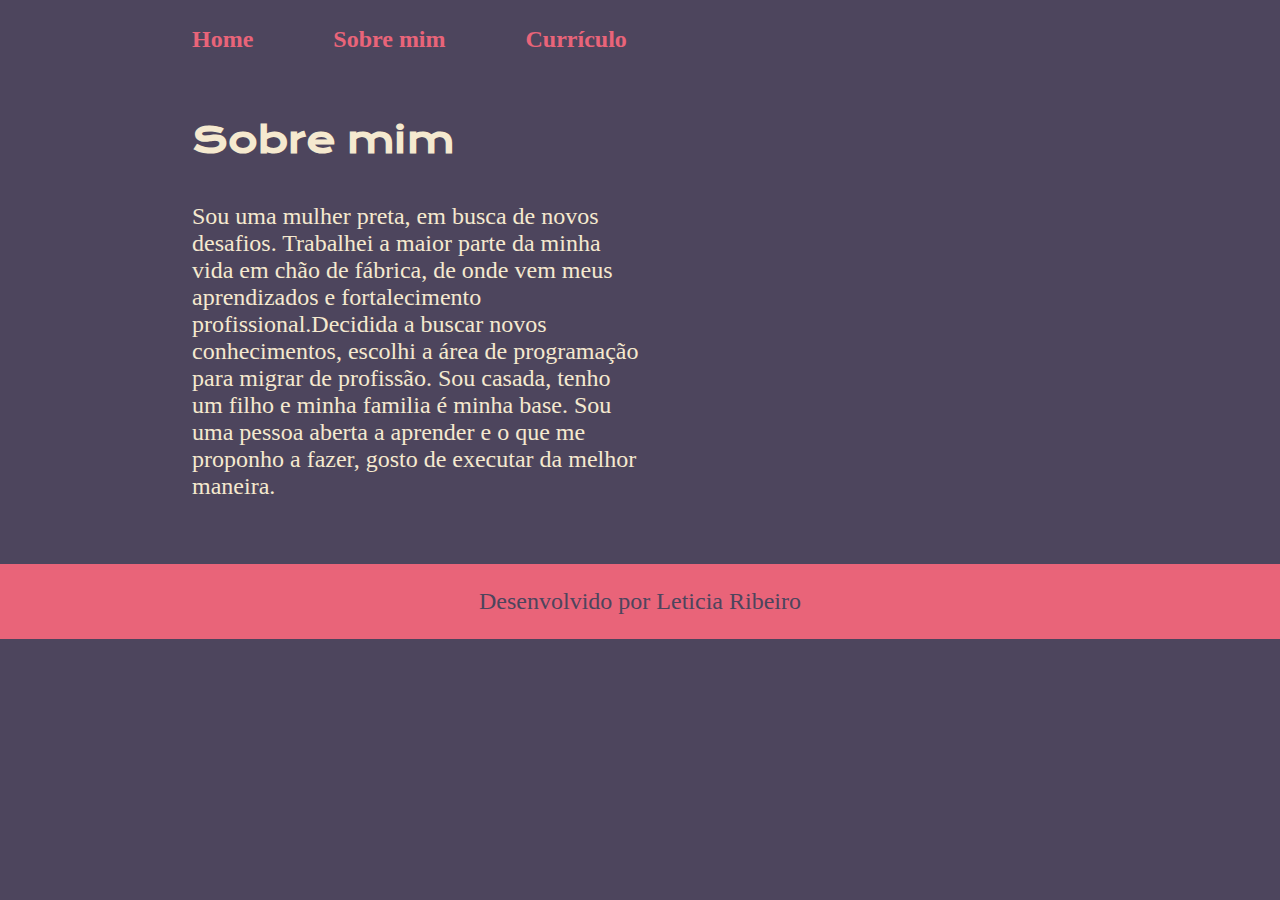
<file: about.html>
<!DOCTYPE html>
<html lang="pt-br">
<head>
    <meta charset="UTF-8">
    <meta http-equiv="X-UA-Compatible" content="IE=edge">
    <meta name="viewport" content="width=device-width, initial-scale=1.0">
    <title>Sobre mim</title>
    <link rel="stylesheet"href="./style.css">
</head>
<body>
    <header class="cabecalho">
        <nav class="cabecalho__menu">
            <a class="cabecalho__menu__link" href="index.html">Home</a>
            <a class="cabecalho__menu__link" href="about.html">Sobre mim</a>
            <a class="cabecalho__menu__link" href="curriculo.html">Currículo</a>
        </nav>
    </header>
    <main class="apresentacao">
        <section class="apresentacao__conteudo">
            <h1 class="apresentacao__conteudo__titulo">Sobre mim</h1>
            <p class="apresentacao__conteudo__texto">Sou uma mulher preta, em busca de novos desafios. Trabalhei a maior parte da minha vida em chão de fábrica, de onde vem meus aprendizados e fortalecimento profissional.Decidida a buscar novos conhecimentos, escolhi a área de programação para migrar de profissão. Sou casada, tenho um filho e minha familia é minha base. Sou uma pessoa aberta a aprender e o que me proponho a fazer, gosto de executar da melhor maneira.</p>
        </section>
    </main>
    <footer class="rodape">
        <p>Desenvolvido por Leticia Ribeiro</p>
    </footer>
    
    
</body>
</html>
</file>
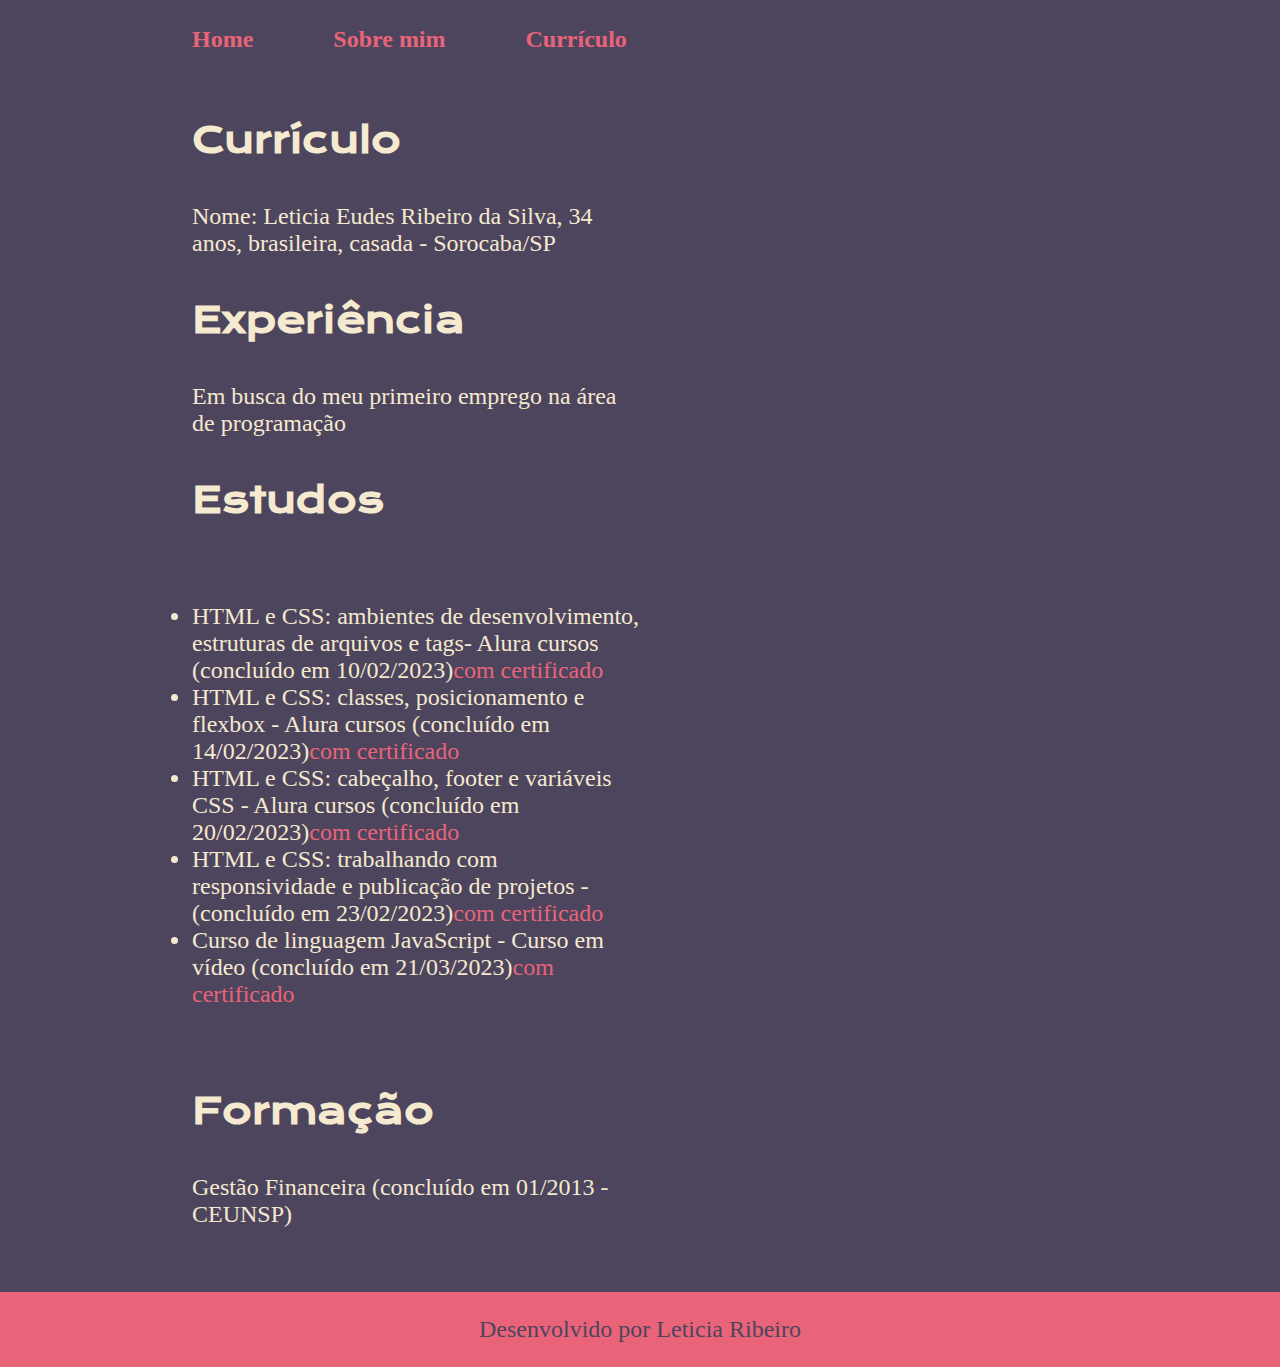
<file: curriculo.html>
<!DOCTYPE html>
<html lang="pt-br">
<head>
    <meta charset="UTF-8">
    <meta http-equiv="X-UA-Compatible" content="IE=edge">
    <meta name="viewport" content="width=device-width, initial-scale=1.0">
    <title>Curriculo</title>
    <link rel="stylesheet" href="./style.css">
</head>
<body>
    <header class="cabecalho">
        <nav class="cabecalho__menu">
            <a class="cabecalho__menu__link" href="index.html">Home</a>
            <a class="cabecalho__menu__link" href="about.html">Sobre mim</a>
            <a class="cabecalho__menu__link" href="curriculo.html">Currículo</a>

        </nav>

    </header>
    <main class="apresentacao">
        <section class="apresentacao__conteudo">
            <h1 class="apresentacao__conteudo__titulo">Currículo</h1>
            <p class="apresentacao__conteudo__texto">Nome: Leticia Eudes Ribeiro da Silva, 34 anos, brasileira, casada - Sorocaba/SP</p>
            <h2 class="apresentacao__conteudo__titulo">Experiência</h2>
            <p class="apresentacao__conteudo__texto">Em busca do meu primeiro emprego na área de programação</p>
            <h2 class="apresentacao__conteudo__titulo">Estudos</h2>
            <p class="apresentacao__conteudo__texto">
             <ul class="apresentacao__conteudo__texto">
                <li>HTML e CSS: ambientes de desenvolvimento, estruturas de arquivos e tags- Alura cursos (concluído em 10/02/2023)<a href="Leticia Eudes Ribeiro da Silva - Curso HTML e CSS_ ambientes de desenvolvimento, estrutura de arquivos e tags - Alura.pdf">com certificado</a>
                <li>HTML e CSS: classes, posicionamento e flexbox - Alura cursos (concluído em 14/02/2023)<a href="Leticia Eudes Ribeiro da Silva - Curso HTML e CSS_ Classes, posicionamento e Flexbox - Alura.pdf">com certificado</a></li>
                </li>
                <li>HTML e CSS: cabeçalho, footer e variáveis CSS - Alura cursos (concluído em 20/02/2023)<a href="Leticia Eudes Ribeiro da Silva - Curso HTML e CSS_ cabeçalho, footer e variáveis CSS - Alura.pdf">com certificado</a></li>
                <li>HTML e CSS: trabalhando com responsividade e publicação de projetos - (concluído em 23/02/2023)<a href="Leticia Eudes Ribeiro da Silva - Curso HTML e CSS_ trabalhando com responsividade e publicação de projetos - Alura.pdf">com certificado</a></li>
                <li>Curso de linguagem JavaScript - Curso em vídeo (concluído em 21/03/2023)<a href="Leticia-Eudes-Ribeiro-da-Silva-Javascript-40-Horas-Certificado-Curso-em-Video.pdf">com certificado</a></li>
             </ul>
            </p>
            <h2 class="apresentacao__conteudo__titulo">Formação</h2>
            <p class="apresentacao__conteudo__texto">Gestão Financeira (concluído em 01/2013 - CEUNSP)</p>
        </section>
    </main>
    <footer class="rodape">
        <p>Desenvolvido por Leticia Ribeiro</p>
    </footer>

    
</body>
</html>
</file>
<file: style.css>
@import url('https://fonts.googleapis.com/css2?family=Krona+One&family=Montserrat:wght@400;600&display=swap');

:root{
    --cor-primaria:#4D455D;
    --cor-secundaria:#F5E9CF;
    --cor-terciaria:#E96479;
    --cor-hover:#7DB9B6;

    --fonte-primaria:'Krona One', sans-serif;
    --fonte-secundaria:'Montserrat' sans-serif;
}
*{
    margin: 0;
    padding: 0;
}
body {
    box-sizing:border-box;
    background-color: var(--cor-primaria);
    color: var(--cor-secundaria);
}
.titulo-destaque {
    color:var(--cor-terciaria);
}
.cabecalho{
    padding: 2% 0% 0% 15%;
}
.cabecalho__menu{
    display:flex;
    gap: 80px;
}
.cabecalho__menu__link{
    font-family: var(--fonte-secundaria);
    font-size: 1.5rem;
    font-weight: 600;
    color:var(--cor-terciaria);
    text-decoration: none;
}           
.apresentacao {
    padding:5% 15%;
    display: flex;
    align-items: center;
    justify-content: space-between;
    gap:82px;
}
.apresentacao__conteudo{
    width: 50%;
    display: flex;
    flex-direction: column;
    gap: 40px;
}
.apresentacao__conteudo__titulo{
    font-size: 2.25rem;
    font-family: var(--fonte-primaria);
}
.apresentacao__conteudo__texto{
    font-size: 1.5rem;
    font-family: var(--fonte-secundaria)
}
.apresentacao__links{
    display: flex;
    flex-direction: column;
    justify-content: space-between;
    align-items: center;
    gap: 32px;
}
.apresentacao__conteudo__subtitulo{
    font-family: var(--fonte-primaria);
    font-weight: 400;
    font-size: 1.5rem;
}

.apresentacao__links__link{
    display: flex;
    justify-content: center;
    gap:16px;
    border:2px solid var(--cor-terciaria);
    width: 50%;
    text-align: center;
    border-radius: 8px;
    font-size: 1.5rem;
    font-weight: 600;
    padding: 21.5px 0;
    text-decoration:  none;
    color: var(--cor-secundaria);
    font-family: var(--fonte-secundaria);


}
.apresentacao__links__link:hover{
    background-color: var(--cor-hover);

}
.rodape{
    padding:24px;
    color: var(--cor-primaria);
    background-color: var(--cor-terciaria);
    text-align: center;
    font-family: var(--fonte-secundaria);
    font-size: 1.5rem;
    font-weight: 400;
}
.apresentacao__conteudo__texto a{
    text-decoration: none;
    color: var(--cor-terciaria);
}
@media (max-width: 1200px){
    .cabecalho{
        padding:10%;
    }

    .cabecalho__menu{
        justify-content: center;
    }

    .apresentacao{
        flex-direction: column-reverse;
        padding: 5%;
    }
    .apresentacao__conteudo{
        width: auto;
    }
}
</file>
